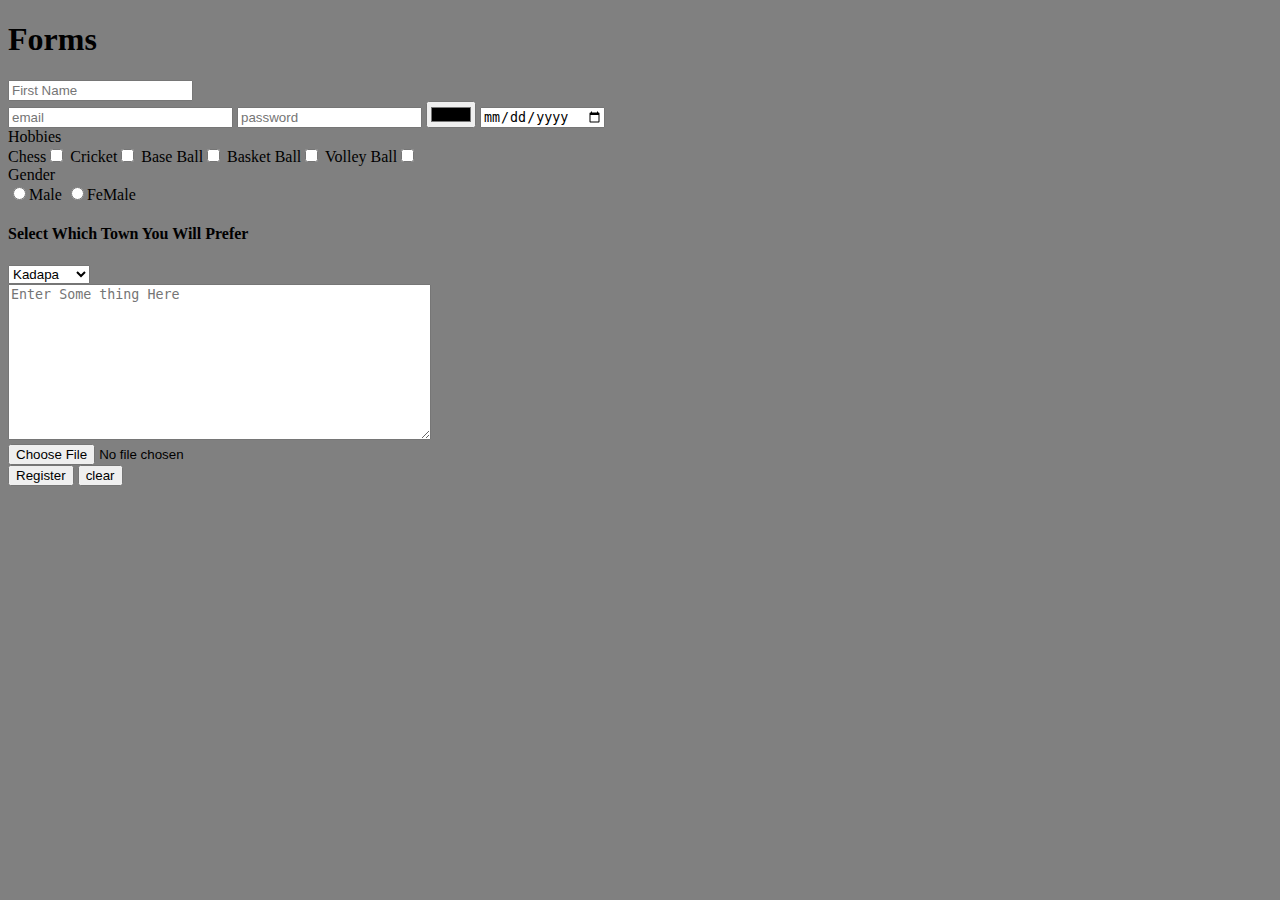
<file: coffeshop/5thsem.html>
<!DOCTYPE html>
<html>
	<head>
		<title>
			Hurrah!!!, I am Trying to Create New Forms
		</title>
	</head>
	<body style="background-color:grey;">
		<h1>Forms</h1>
		<input type="text" size="20" placeholder="First Name" name="fname"><br>
		<input type="email" size="25" placeholder="email" name="email">
		<input type="password" size="20" placeholder="password" name="pwd">
		<input type="color" name="color"> 
		<input type="date" name="date">
		<br>
		Hobbies<br>
		Chess<input type="checkbox">
		Cricket<input type="checkbox">
		Base Ball<input type="checkbox">
		Basket Ball<input type="checkbox">
		Volley Ball<input type="checkbox">
		<br>
		Gender<br>
		<input type="radio" name="same">Male
		<input type="radio" name="same">FeMale
		<br>
		<h4>Select Which Town You Will Prefer</h4>
		<select>
			<option>Kadapa</option>
			<option>Rayachoti</option>
			<option>Mudukur</option>
			<option>Vayalpad</option>
			<option>Rajampet</option>
			<option>Chittore</option>
			<option>Tirupati</option>
		</select>
		<br>
		<textarea cols="50" rows="10" placeholder="Enter Some thing Here"></textarea>
		<br>
		<input type="file">
		<br>
		<input type="submit" value="Register">
		<input type="reset" value="clear">
	</body>
</html>
</file>
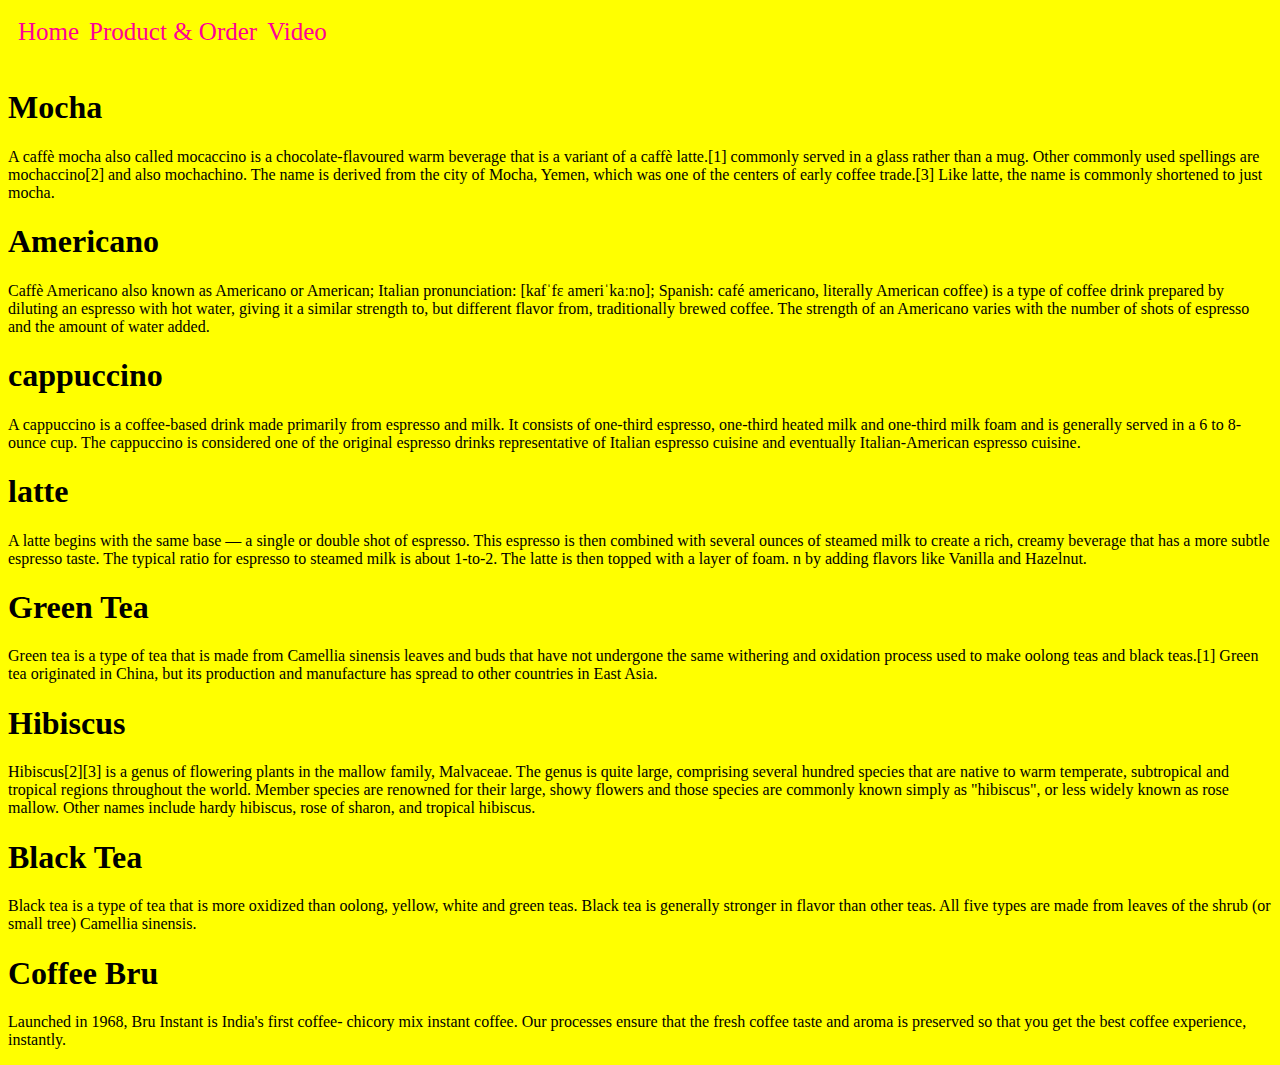
<file: coffeshop/about.html>
<!DOCTYPE html>
<html>
<head>
	<title></title>
</head>
<body style="background-color:yellow;">
	<div>
		<nav>
			<a href="assig.html" style="float: left; font-size: 25px; padding: 10px 0px 10px 10px; text-decoration: none;color: #ff0096;"> Home</a>
			<a href="productasig.html" style="float: left; font-size:25px; padding: 10px 0px 10px 10px; text-decoration: none;color: #ff0096;">Product & Order</a>
			<a href="video.html" style="float: left; font-size:25px; padding: 10px 0px 10px 10px; text-decoration: none;color: #ff0096;">Video</a>
		</nav>
	</div>
	<div style="padding-top:60px">
		<article>
			<h1>Mocha</h1>
			<p>A caffè mocha also called mocaccino is a chocolate-flavoured warm beverage that is a variant of a caffè latte.[1] commonly served in a glass rather than a mug. Other commonly used spellings are mochaccino[2] and also mochachino. The name is derived from the city of Mocha, Yemen, which was one of the centers of early coffee trade.[3] Like latte, the name is commonly shortened to just mocha.</p>
		</article>
		<article>
			<h1>Americano</h1>
			<p>Caffè Americano also known as Americano or American; Italian pronunciation: [kafˈfɛ ameriˈkaːno]; Spanish: café americano, literally American coffee) is a type of coffee drink prepared by diluting an espresso with hot water, giving it a similar strength to, but different flavor from, traditionally brewed coffee. The strength of an Americano varies with the number of shots of espresso and the amount of water added.</p>
		</article>
		<article>
			<h1>cappuccino</h1>
			<p>A cappuccino is a coffee-based drink made primarily from espresso and milk. It consists of one-third espresso, one-third heated milk and one-third milk foam and is generally served in a 6 to 8-ounce cup. The cappuccino is considered one of the original espresso drinks representative of Italian espresso cuisine and eventually Italian-American espresso cuisine.</p>
		</article>
		<article>
			<h1>latte</h1>
			<p>A latte begins with the same base — a single or double shot of espresso. This espresso is then combined with several ounces of steamed milk to create a rich, creamy beverage that has a more subtle espresso taste. The typical ratio for espresso to steamed milk is about 1-to-2. The latte is then topped with a layer of foam.
			n by adding flavors like Vanilla and Hazelnut.</p>
		</article>
		<article>
			<h1>Green Tea</h1>
			<p>Green tea is a type of tea that is made from Camellia sinensis leaves and buds that have not undergone the same withering and oxidation process used to make oolong teas and black teas.[1] Green tea originated in China, but its production and manufacture has spread to other countries in East Asia.</p>
		</article>
		<article>
			<h1>Hibiscus</h1>
			<p>Hibiscus[2][3] is a genus of flowering plants in the mallow family, Malvaceae. The genus is quite large, comprising several hundred species that are native to warm temperate, subtropical and tropical regions throughout the world. Member species are renowned for their large, showy flowers and those species are commonly known simply as "hibiscus", or less widely known as rose mallow. Other names include hardy hibiscus, rose of sharon, and tropical hibiscus.</p>
		</article>
		<article>
			<h1>Black Tea</h1>
			<p>Black tea is a type of tea that is more oxidized than oolong, yellow, white and green teas. Black tea is generally stronger in flavor than other teas. All five types are made from leaves of the shrub (or small tree) Camellia sinensis.</p>
		</article>
		<article>
			<h1>Coffee Bru</h1>
			<p>Launched in 1968, Bru Instant is India's first coffee- chicory mix instant coffee. Our processes ensure that the fresh coffee taste and aroma is preserved so that you get the best coffee experience, instantly.</p>
		</article>
	</div>
</body>
</html>
</file>
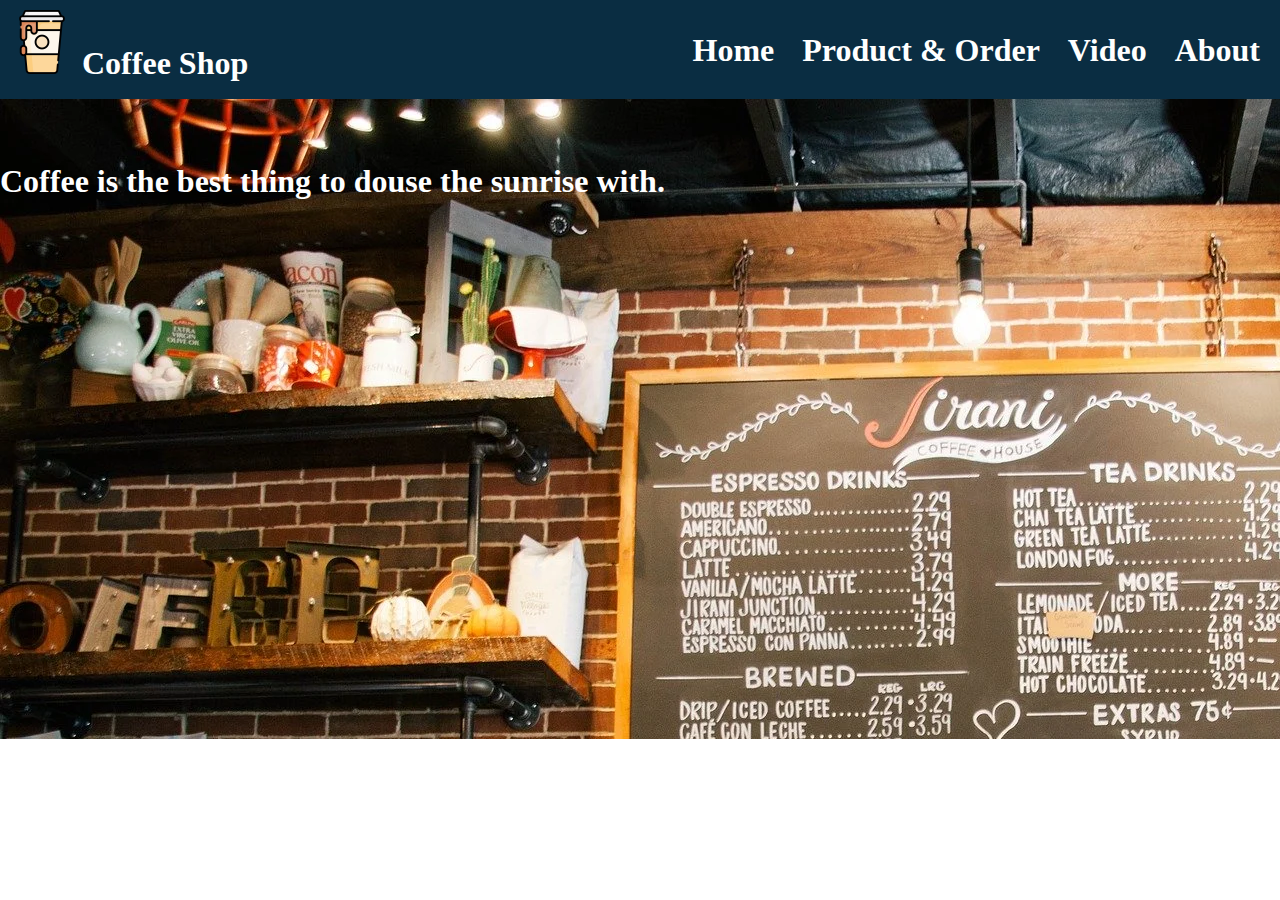
<file: coffeshop/assig.html>
<!DOCTYPE html>
<html>
<head>
	<title> E-Commerce</title>
	<style type="text/css">
		body{
			margin: 0px;
		}
		.coffee-Header{
			position: fixed;
			left: 0px;
			right: 0px;
			top: 0px;
			height: 100px;
			width: 100%;
			background-color: #0a2d42;
			margin-top: 0px;
		}
		.div-logo{
			height: 100%;
			text-align: center;
			margin: 10px;
			float: left;
		}
		.logo-text{
			font-weight: bold;
			color: white;
		}
		.coffee-nav{
			float: right;
			height: 100px;
			line-height: 100px;
		}
		.coffee-nav a{
			color: white;
			text-decoration: none;
			font-weight: 700px;
			font-family: helvetica Neue;
			padding-right: 20px;
			display: inline-block;
		}
		.site-content{
			position: absolute;
			top: 78px;
			width: 100px;
		}
		.image-content{
			background-image: url("background-image.png");
			height: 640px;
			width: 1536px;

		}
		.quote{
			color: white;
			font-family: helvetica Neue;
			position: relative;
			top: 10%;
		}
		.coffee-nav a:hover{
			background-color: white;
			color: black;
		}
		
	</style>
</head>
<body>
	<div class="container">
		<h1 class="coffee-Header">
			<div class="div-logo">
				<img src="coffee-logo.png">
				<span class="logo-text">Coffee Shop</span>
			</div>
			<nav class="coffee-nav">
				<a href="assig.html">Home</a>
				<a href="productasig.html">Product & Order</a>
				<a href="video.html">Video</a>
				<a href="about.html">About</a>
			</nav>
		</h1>
		<div class="site-content">
			<div class="image-content">
				<h1 class="quote">Coffee is the best thing to douse the sunrise with.</h1>
			</div>
		</div>
	</div>
</body>
</html>
</file>
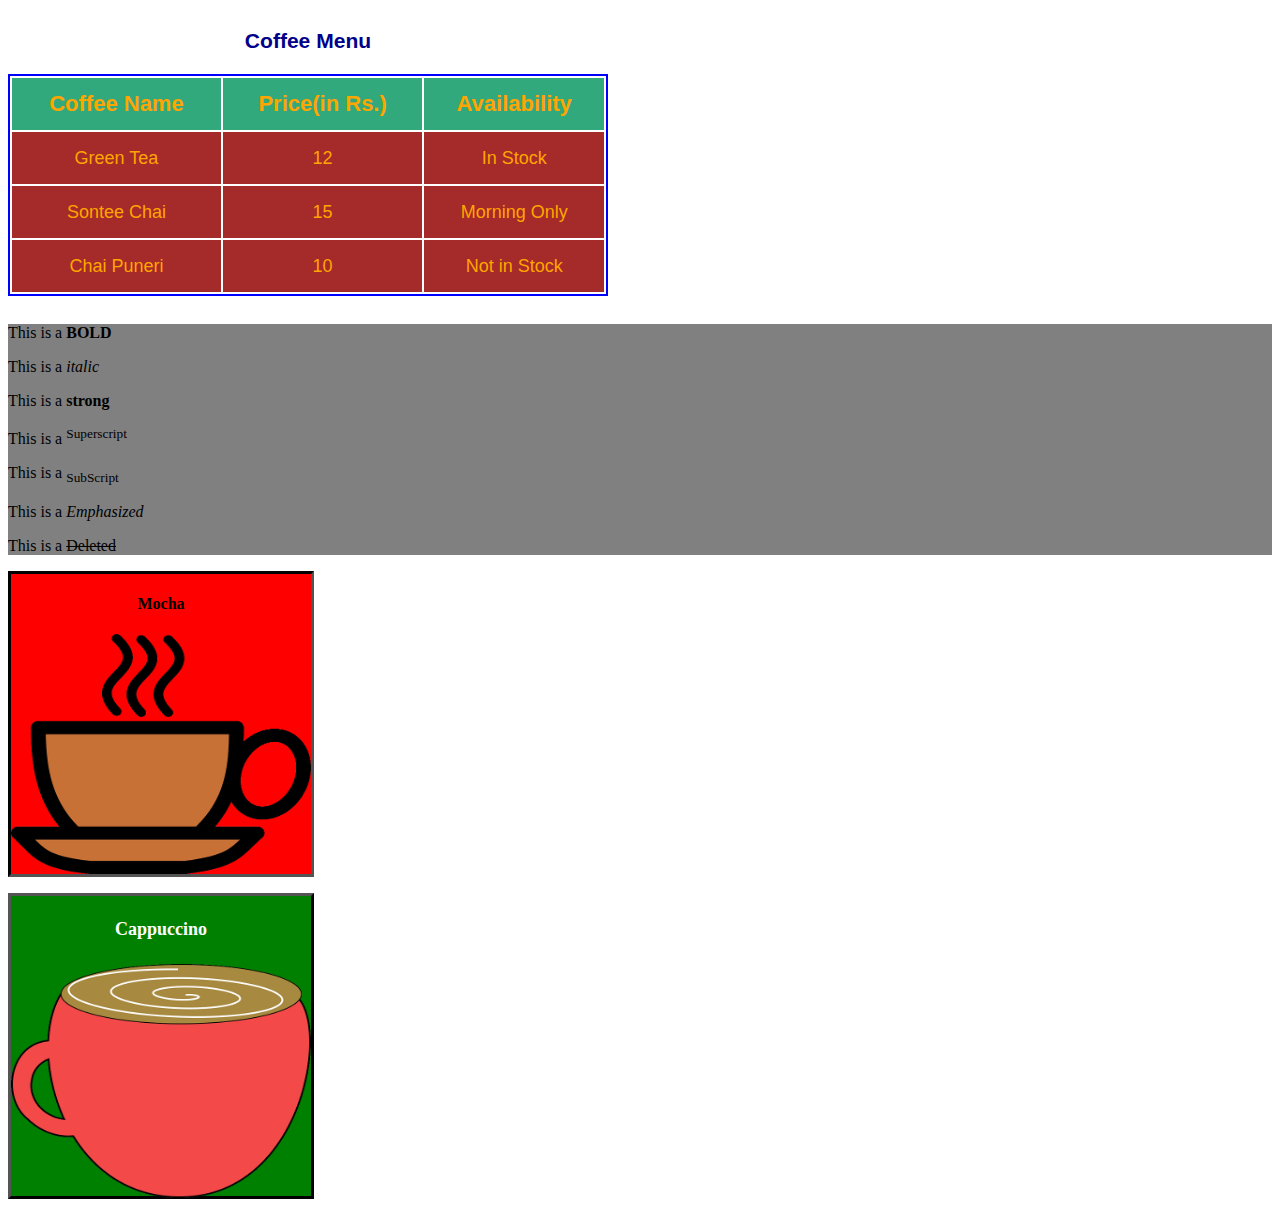
<file: coffeshop/index1.html>
<!DOCTYPE html>
<html>
	<head>
		<title> Learning Html</title>
		<link rel="stylesheet" type="text/css" href="coffeeshop.css">
	</head>
	<body>
		<div class="available-coffee tab-exp">
			<table class="pricing-table">
				<caption class="cap-edit"><h3>Coffee Menu</h3></caption>
				<tr>
					<th>Coffee Name</th>
					<th>Price(in Rs.)</th>
					<th>Availability</th>
				</tr>
				<tr class="tr-in-stock">
					<td>Green Tea</td>
					<td>12</td>
					<td>In Stock</td>
				</tr>
				<tr>
					<td>Sontee Chai</td>
					<td>15</td>
					<td>Morning Only</td>
				</tr>
				<tr>
					<td>Chai Puneri</td>
					<td>10</td>
					<td>Not in Stock</td>
				</tr>
			</table>
			
		</div>
		<div class="text-formatting">
			<p>This is a <b>BOLD</b></p>
			<p>This is a <i>italic</i></p>
			<p>This is a <strong>strong</strong></p>
			<p>This is a <sup>Superscript</sup></p>
			<p>This is a <sub>SubScript</sub></p>
			<p>This is a <em>Emphasized</em></p>
			<p>This is a <del>Deleted</del></p>
		</div>
		<div class="available-coffee out-of-stock" id="mocha">
			<h4>Mocha</h4>
			<img src="mocha.png" width="100%" height="80%">
		</div>
		<p></p>
		<div class="available-coffee in-stock" id="cappuccino">
			<h4>Cappuccino</h4>
			<img src="cappuccino.png" class="div-img">
			
		</div>
	</body>
</html>
</file>
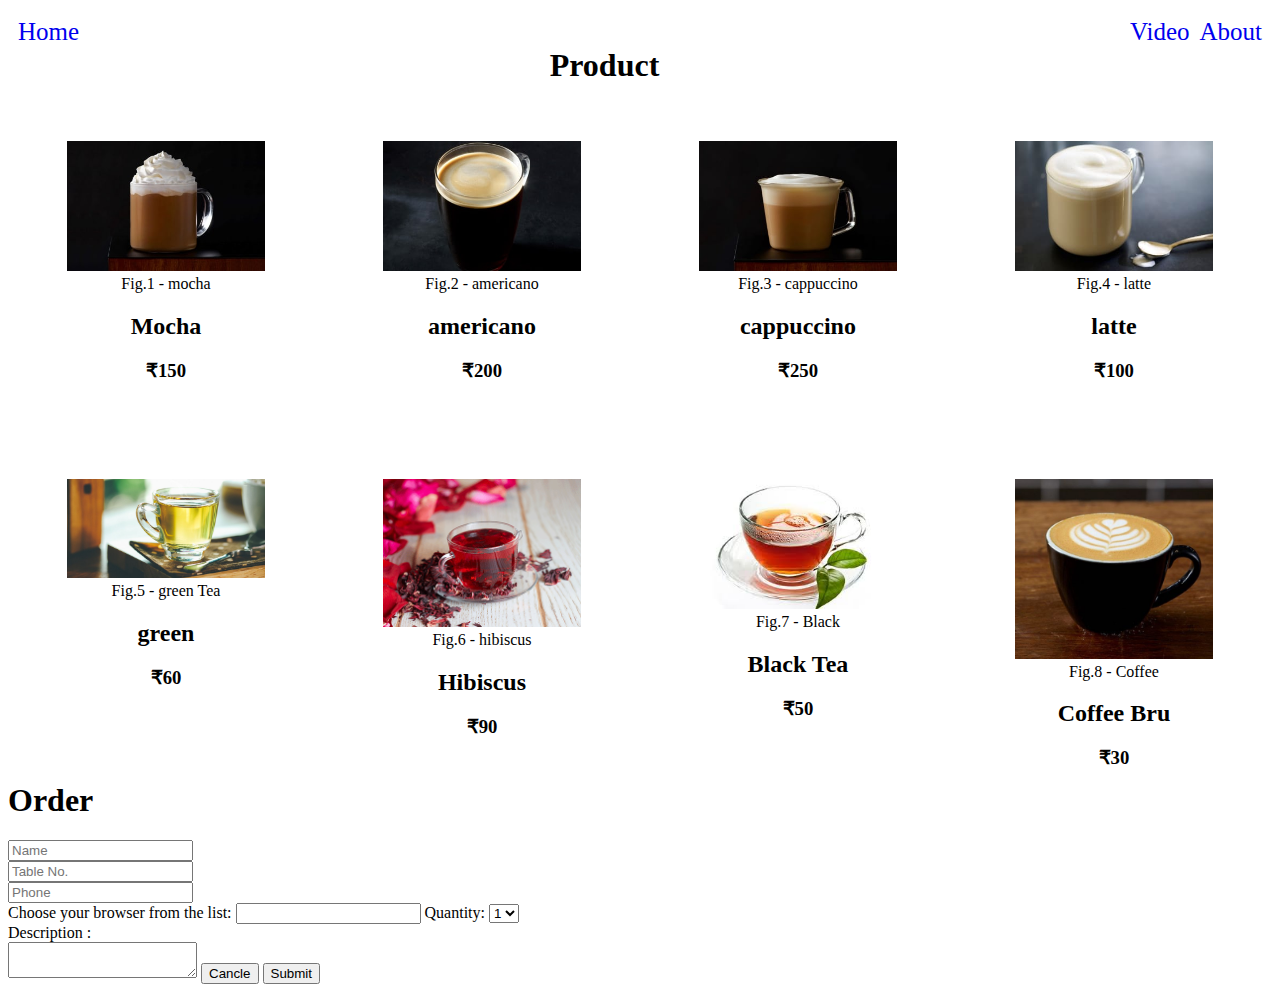
<file: coffeshop/productasig.html>
<!DOCTYPE html>
<html>
<head>
	<title></title>
	<style type="text/css">
		.card-list{
			width: 100%;
		}
		#product{
			width: 100%;
			text-align: center;
		}
		.card{
			width: 22%;
			padding: 1.5%;
			height: 300px;
			float: left;
			text-align: center;
		}
		.card img{
			width: 100%;
		}
		.order-section{
			width: 100%;
		}
		.form input{
			width: 50px;
		}
	</style>
</head>
<body>
	<nav >
		<a href="assig.html" style="float: left; font-size: 25px; padding: 10px 0px 10px 10px; text-decoration: none"> Home</a>
		<a href="about.html" style="float: right; font-size:25px; padding: 10px 10px 10px 0px; text-decoration: none;">About</a>
		<a href="video.html" style="float: right; font-size:25px; padding: 10px 10px 10px 0px; text-decoration: none;">Video</a>
	</nav>
	<br>
	<div class="card-list">
		<h1 id="product">Product</h1>
		<div class="card">
			<figure>
			  <img src="mocha-image.png">
			  <figcaption>Fig.1 - mocha</figcaption>
			</figure>
			<div>
				<h2>Mocha</h2>
				<h3>&#8377;150</h3>
			</div>
		</div>
		<div class="card">
			<figure>
			  <img src="americano-image.png">
			  <figcaption>Fig.2 - americano</figcaption>
			</figure>
			<div>
				<h2>americano</h2>
				<h3>&#8377;200</h3>
			</div>
		</div>
		<div class="card">
			<figure>
			  <img src="cappuccino-image.png">
			  <figcaption>Fig.3 - cappuccino</figcaption>
			</figure>
			<div>
				<h2>cappuccino</h2>
				<h3>&#8377;250</h3>
			</div>
		</div>
		<div class="card">
			<figure>
			  <img src="latte-image.png">
			  <figcaption>Fig.4 - latte</figcaption>
			</figure>
			<div>
				<h2>latte</h2>
				<h3>&#8377;100</h3>
			</div>
		</div>
		<div class="card">
			<figure>
			  <img src="greentea.jpeg">
			  <figcaption>Fig.5 - green Tea</figcaption>
			</figure>
			<div>
				<h2>green</h2>
				<h3>&#8377;60</h3>
			</div>
		</div>
		<div class="card">
			<figure>
			  <img src="hibiscus.jpg">
			  <figcaption>Fig.6 - hibiscus</figcaption>
			</figure>
			<div>
				<h2>Hibiscus</h2>
				<h3>&#8377;90</h3>
			</div>
		</div>
		<div class="card">
			<figure>
			  <img src="blacktea.jfif">
			  <figcaption>Fig.7 - Black</figcaption>
			</figure>
			<div>
				<h2>Black Tea</h2>
				<h3>&#8377;50</h3>
			</div>
		</div>
		<div class="card">
			<figure>
			  <img src="coffeepic.jpeg">
			  <figcaption>Fig.8 - Coffee</figcaption>
			</figure>
			<div>
				<h2>Coffee Bru</h2>
				<h3>&#8377;30</h3>
			</div>
		</div>
		<div class="order-section">
			<h1 id="order">Order</h1>
			<form action="action details">
				<input type="text" placeholder="Name"><br>
				<input type="text" placeholder="Table No."><br>
				<input type="phone" placeholder="Phone"><br>
				<label for="browser">Choose your browser from the list:</label>
			    <input list="browsers" name="browser" id="browser">
			    <datalist id="browsers">
				    <option value="Mocha">
				    <option value="americano">
				    <option value="cappuccino">
				    <option value="latte">
				    <option value="green">
				    <option value="Hibiscus">
				    <option value="Black Tea">
				    <option value="Coffee Bru">
				</datalist>
				Quantity:
				<select>
					<option>1</option>
					<option>2</option>
					<option>3</option>
					<option>4</option>
				</select><br>
				<label for="coffee">Description :</label><br>
				<textarea cols="21" rows="2"></textarea>
				<input type="reset" value="Cancle">
				<input type="submit">
				
			</form>
		</div>

	</div>

</body>
</html>
</file>
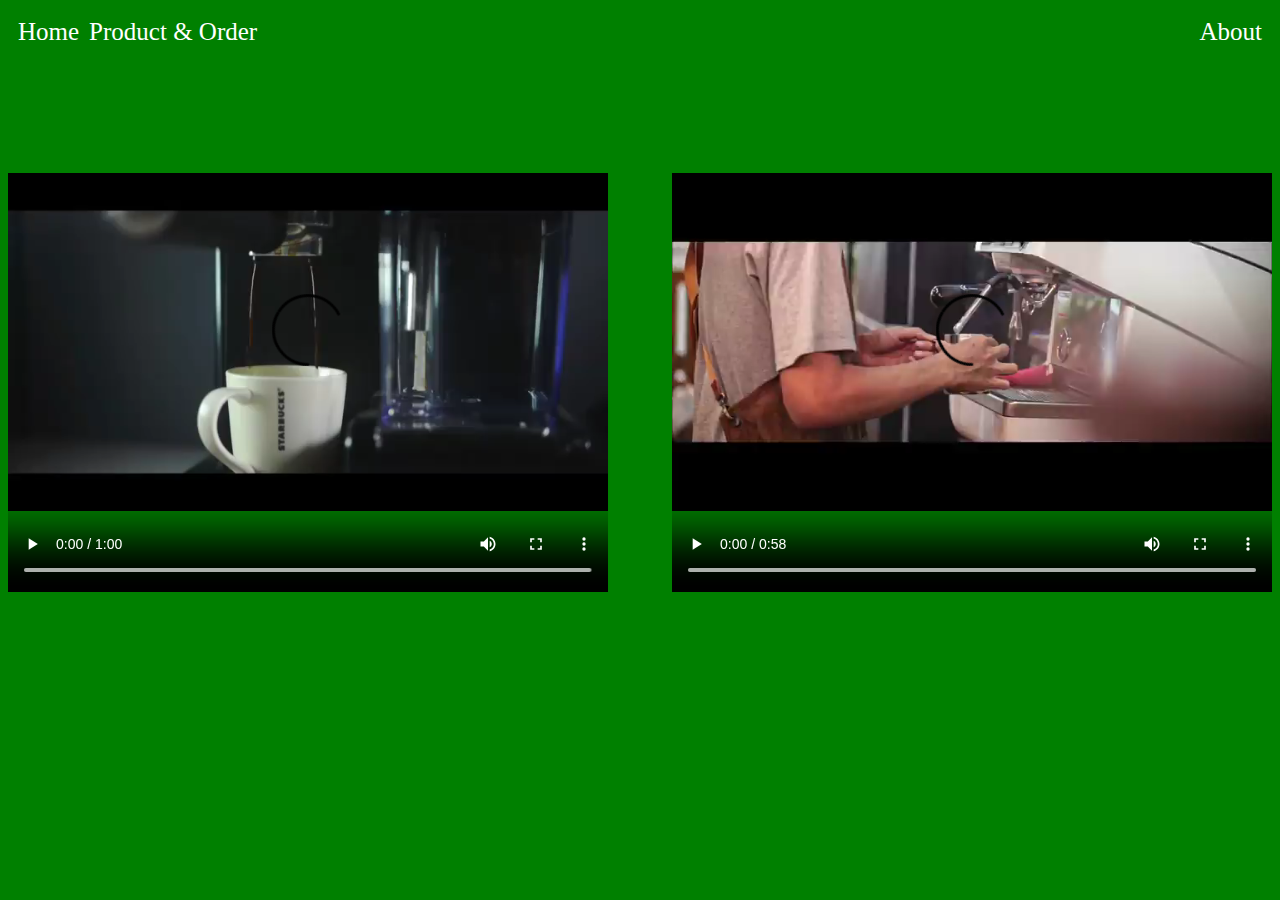
<file: coffeshop/video.html>
<!DOCTYPE html>
<html>
<head>
	<title></title>
</head>
<body style="background-color:green">
	<div>
		<nav>
			<a href="assig.html" style="float: left; font-size: 25px; padding: 10px 0px 10px 10px; text-decoration: none;color: white;"> Home</a>
			<a href="productasig.html" style="float: left; font-size:25px; padding: 10px 0px 10px 10px; text-decoration: none;color: white;">Product & Order</a>
			<a href="about.html" style="float: right; font-size:25px; padding: 10px 10px 10px 0px; text-decoration: none;color: white;">About</a>
		</nav>
	</div><br>
	<p></p>
		<div style="padding-top: 50px;">
			<video width="600" height="500" controls loop>
			    <source src="coffeeved1.mp4" type="video/mp4">
			    <track src="coffeeved1.mp4" kind="subtitles" srclang="en" label="English">
			</video>
			
			<video width="600" height="500" style="float:right;" controls loop>
			    <source src="coffeeved2.mp4" type="video/mp4">
			    <track src="coffeeved2.mp4" kind="subtitles" srclang="en" label="English">
			</video>
			
		</div>


</body>
</html>
</file>
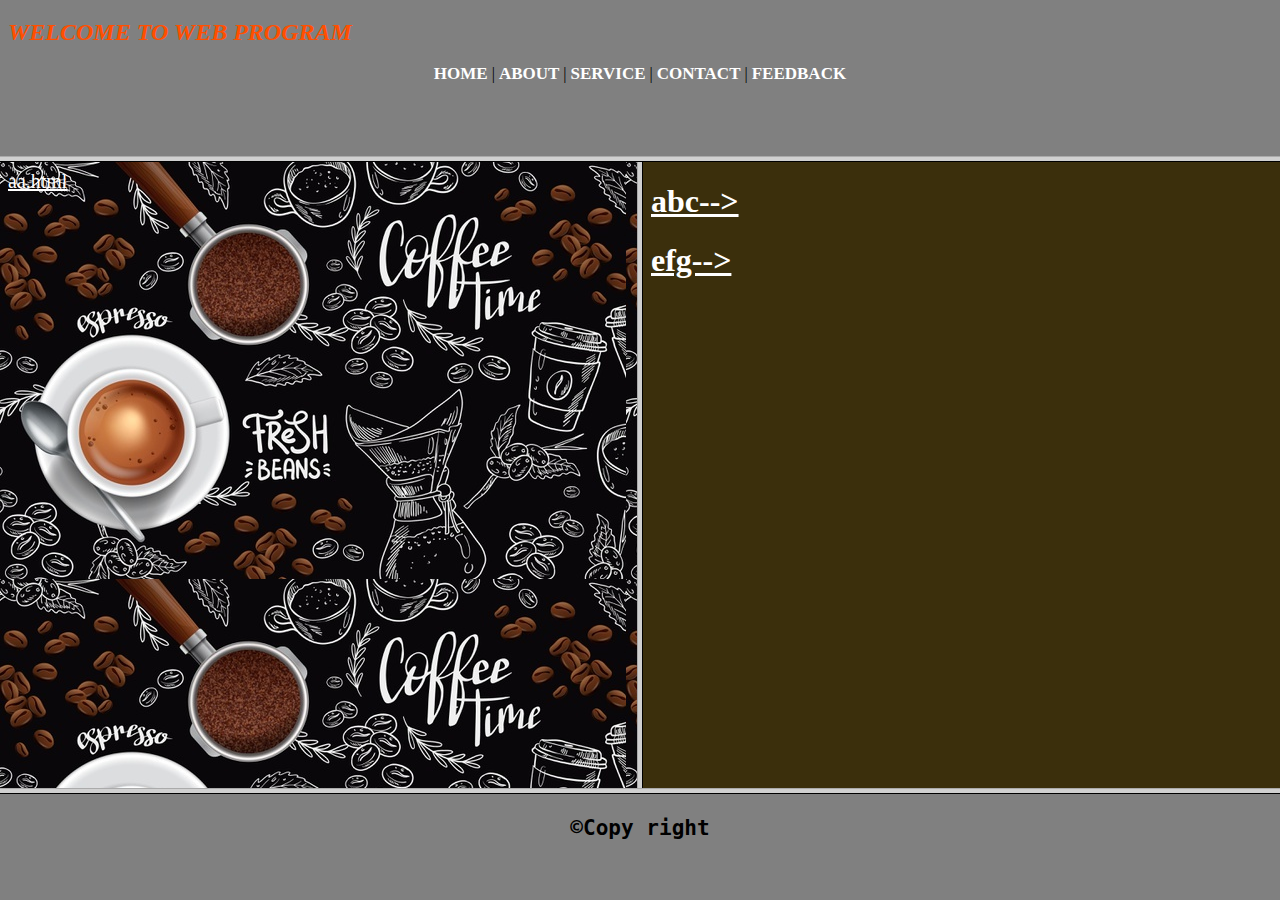
<file: coffeshop/web1.html>
<!DOCTYPE html>
<html>

<head>
    

        <frameset rows="15,60,10">
        <frame src="web7.html">
        <frameset cols="50%,*">
        <frame src="web4.html">
        <frame src="web5.html">
        </frameset>
        <frameset rows="10">
        <frame src="web6.html">
        </frameset>
    </frameset>
    </head>

</html>
</file>
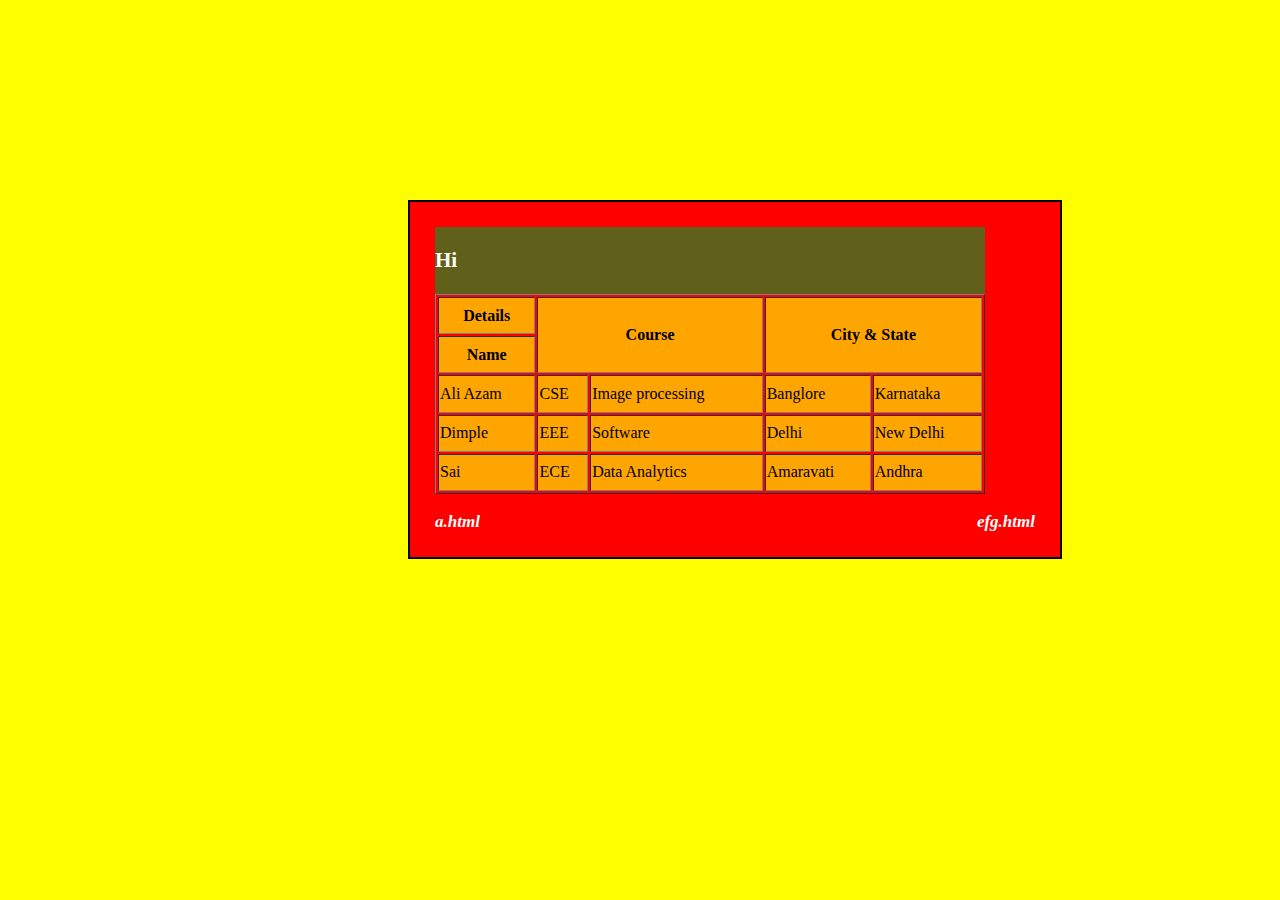
<file: coffeshop/web2.html>
<!DOCTYPE html>
<html>
<head>
	<title>1st page</title>
     <link rel="stylesheet" type="text/css" href="cool.css">
</head>
<body class="back">
     <div style="border: 2px solid ; margin: 200px 50px 50px 400px; padding: 25px; width:600px" class="cool">
     <table border="solid" width="550"  height="200" align="centers" >
     	<caption style="text-align:left;" id="tab"><h3>Hi</h3></caption>
          <tr>
               <th>Details</th>
               <th colspan="2" rowspan="2">Course</th>
               <th colspan="2" rowspan="2">City & State</th>
          </tr>
          <tr>
               <th>Name</th>
          </tr>
          <tr>
               <td>Ali Azam</td>
               <td>CSE</td>
               <td>Image processing</td>
               <td>Banglore</td>
               <td>Karnataka</td>
          </tr>
          <tr>
               <td>Dimple</td>
               <td>EEE</td>
               <td>Software</td>
               <td>Delhi</td>
               <td>New Delhi</td>
          </tr>
          <tr>
               <td>Sai</td>
               <td>ECE</td>
               <td>Data Analytics</td>
               <td>Amaravati</td>
               <td>Andhra</td>
          </tr>
          </table>
          <br>
          <a href="web1.html" >a.html</a>
          <a href="web3.html" style="float: right">efg.html</a>
     </div>     
</body>
</html>
</file>
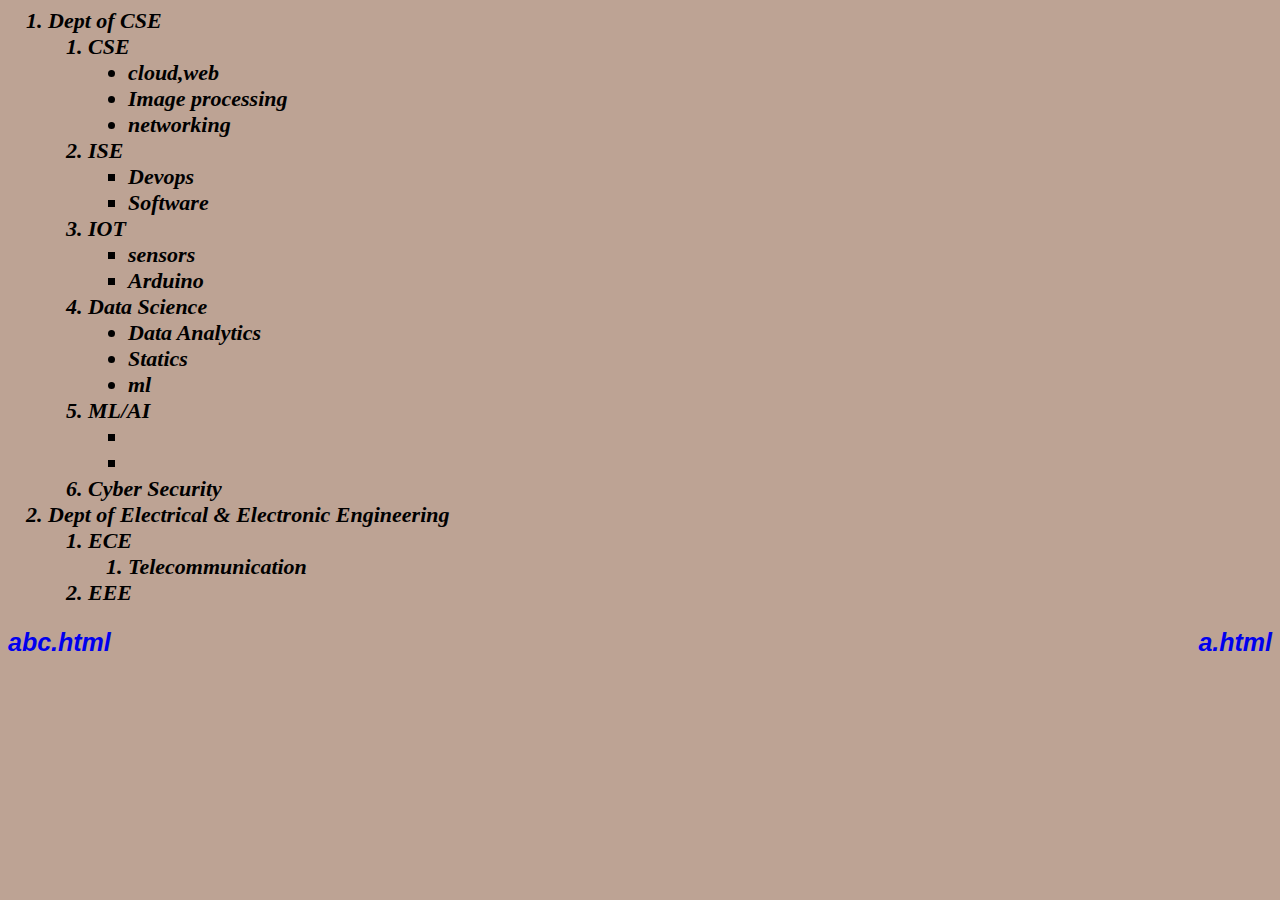
<file: coffeshop/web3.html>
<DOCTYPE html>
<html lang="en">
  <head>
    <meta name="viewport" content="width=device-width, initial-scale=1.0" />
    <title>List</title>
    <style type="text/css">
      a{
        text-decoration: none;
        font-size: 25px;
        font-family: sans-serif;
        font-weight: bold;
        font-style: italic;
      }
      #ground{
        background-color: #bda394;
      }
      ol{
        color: black;
        font-weight: bold;
        font-style: oblique;
        font-size: 22px;
      }
    </style>
  </head>
  <body id="ground">
      <p style="text-align: center;">
        <ol>
            <li>
              Dept of CSE
              <ol>
                <li>
                  CSE
                  <ul type="disc">
                    <li>cloud,web</li>
                    <li>Image processing</li>
                    <li>networking</li>
                  </ul>
                </li>
                <li>
                  ISE
                  <ul>
                    <li>Devops</li>
                    <li>Software</li>
                  </ul>
                </li>
                <li>
                  IOT
                  <ul type="square">
                    <li>sensors</li>
                    <li>Arduino</li>
                  </ul>
                </li>
                <li>
                  Data Science
                  <ul type="disc">
                    <li>Data Analytics</li>
                    <li>Statics</li>
                    <li>ml</li>
                  </ul>
                </li>
                <li>
                  ML/AI
                  <ul type="sqare">
                    <li></li>
                    <li></li>
                  </ul>
                </li>
                <li>Cyber Security</li>
              </ol>
            </li>
            <li>
              Dept of Electrical & Electronic Engineering
              <ol>
                <li>
                  ECE
                  <ol>
                    <li>Telecommunication</li>
                  </ol>
                </li>
                <li>EEE</li>
                
              </ol>
            </li>
          </ol>
        </p>
          <a href="web2.html">abc.html</a>
          <a href="web1.html" style="float: right">a.html</a>
    
  </body>
</html>
</file>
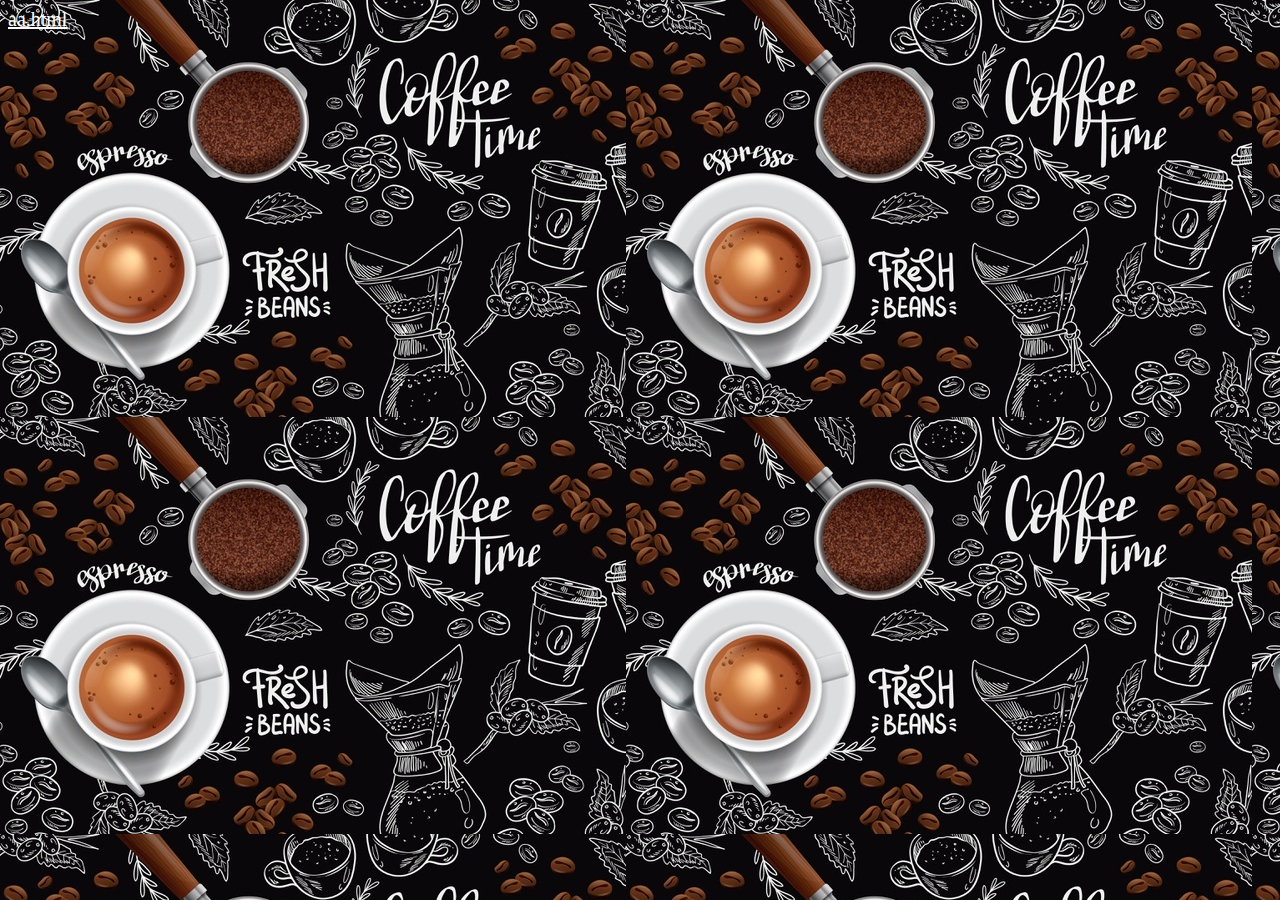
<file: coffeshop/web4.html>
<!DOCTYPE html>
<html>
<head>
	<title></title>
	<style type="text/css">
		[href]{
			color: white;
			font-size: 20px;
		}
	</style>
</head>
<body background="cofee.jpg" width="400" >
	<a href="web8.html" target="_blank" >aa.html</a>
</body>
</html>
</file>
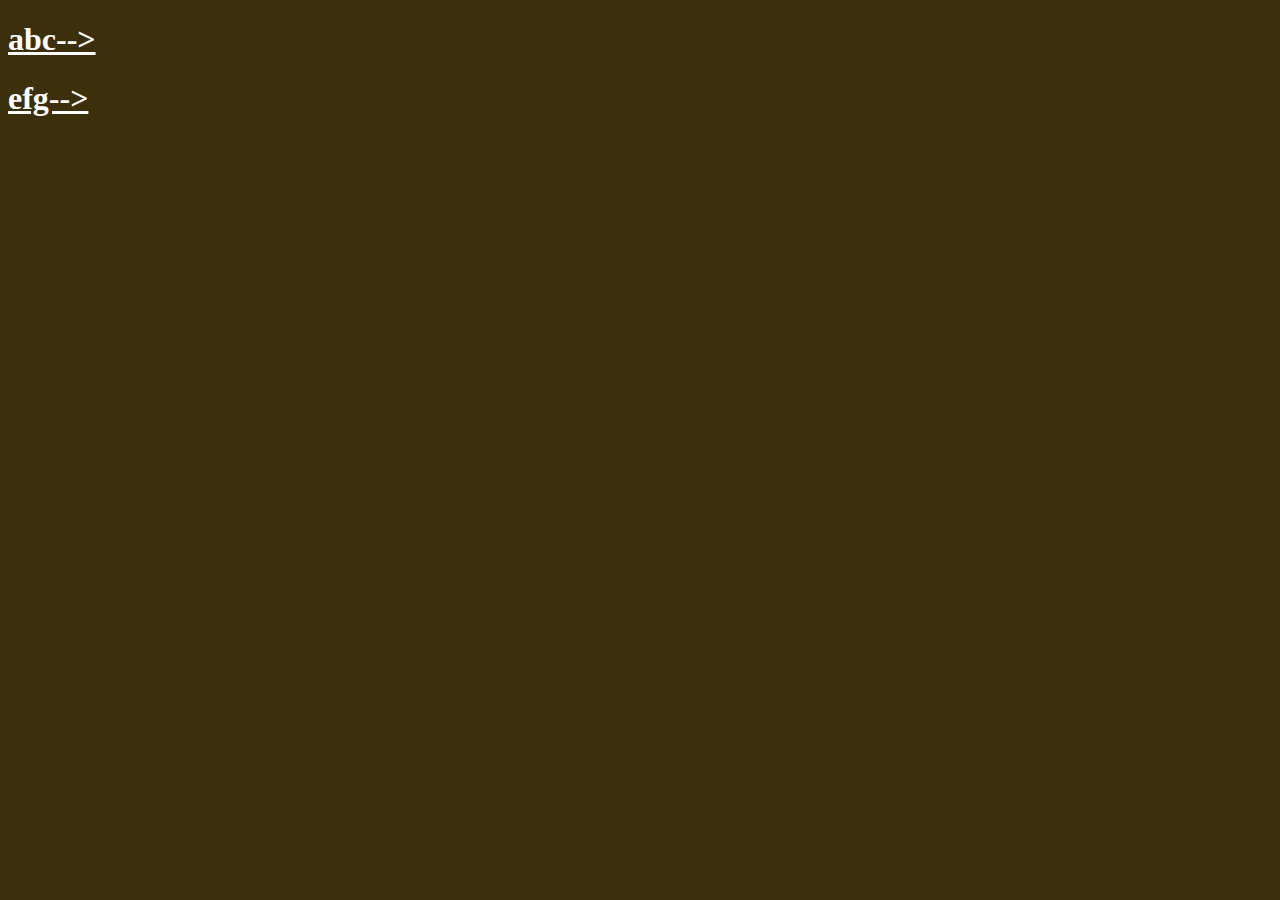
<file: coffeshop/web5.html>
<!DOCTYPE html>
<html>
<head>
	<title></title>
	<style type="text/css">
		[href]{
			color: white;
		}
	</style>
</head>
<body style="background-color:#3b2f0c;">
	<a href="web2.html" target="_blank"><h1>abc--></h1></a>
	<a href="web3.html" target="_blank"><h1>efg--></h1></a>
</body>
</html>
</file>
<file: coffeshop/coffeeshop.css>
.available-coffee{
	color: orange;
	height: 300px;
	width: 300px;
	font-size: 18px;
	text-align: center;
}
.out-of-stock{
	background-color: red;
	border: 3px inset black;
	font-size: 16px;
	font-style: arial black;
	font-family: verdana;
}
#mocha{
	color: black;
}
.in-stock{
	background-color: green;
	border: 3px outset black;
}
#cappuccino{
	color: white;
}
.div-img{
	height: 78%;
	width: 100%;
}
.text-formatting{
	background-color: grey;
}
.pricing-table{
	width: 200%;
	border: 2px solid blue;
	font-family: "Arial Black",Gadget,sans-serif;
}
.cap-edit{
	color: darkblue;
}
th{
	background-color: #32a87d;
	height: 50px;
	font-size: 22px;
}
td{
	height: 50px;
	background-color: brown;
}
.tr-in-stock: hover{
	background-color: #ccffc6;
}



<body >
	<div>
	<a href="coffeepic.jpeg" style="background-image:url('coffeepic.jpeg'); width:400"><h1>aa.html</h1></a>
	
</body>





<body>
        <iframe src="web7.html" width="1410" height="100"></iframe>
        <iframe src="web4.html" width="700" height="500"></iframe>
        <iframe src="web5.html" width="700" height="500"></iframe>
        <iframe src="web6.html" width="1410" height="100"></iframe>
</body>





<div style="border:solid; margin: 200px 50px 50px 400px;padding-left: 40px; padding-bottom: 2px; padding-right:2px; width:600px">









<tr>
               <th>sno</th>
               <th>Name</th>
               <th colspan="2">Course</th>
               <th colspan="2">City & State</th>
          </tr>
          <tr>
               <td>1</td>
               <td>Ali Azam</td>
               <td>Image processing</td>
               <td>networking</td>
               <td>Banglore</td>
               <td>Karnataka</td>
          </tr>
          <tr>
               <td>2</td>
               <td>Dimple</td>
               <td>Software</td>
               <td>Java</td>
               <td>Delhi</td>
               <td>New Delhi</td>
          </tr>
          <tr>
               <td>3</td>
               <td>Sai</td>
               <td>Data Analytics</td>
               <td>Statics</td>
               <td>Amaravati</td>
               <td>Andhra</td>
          </tr>
</file>
<file: coffeshop/cool.css>
#foot{
	background-color: grey;
	font-size: 18px;
	font-weight: bold;
}
#tab{
	background-color: #60601a;
	font-size: 18px;
	color: white;
}
tr{
	background-color: orange;
}
.cool{
	background-color: red; 
}
.back{
	background-color: yellow;
}
a{
	text-decoration-line: none;
	color: white;
	font-size: 17px;
	font-style: oblique;
	font-weight: bold;
}
</file>
